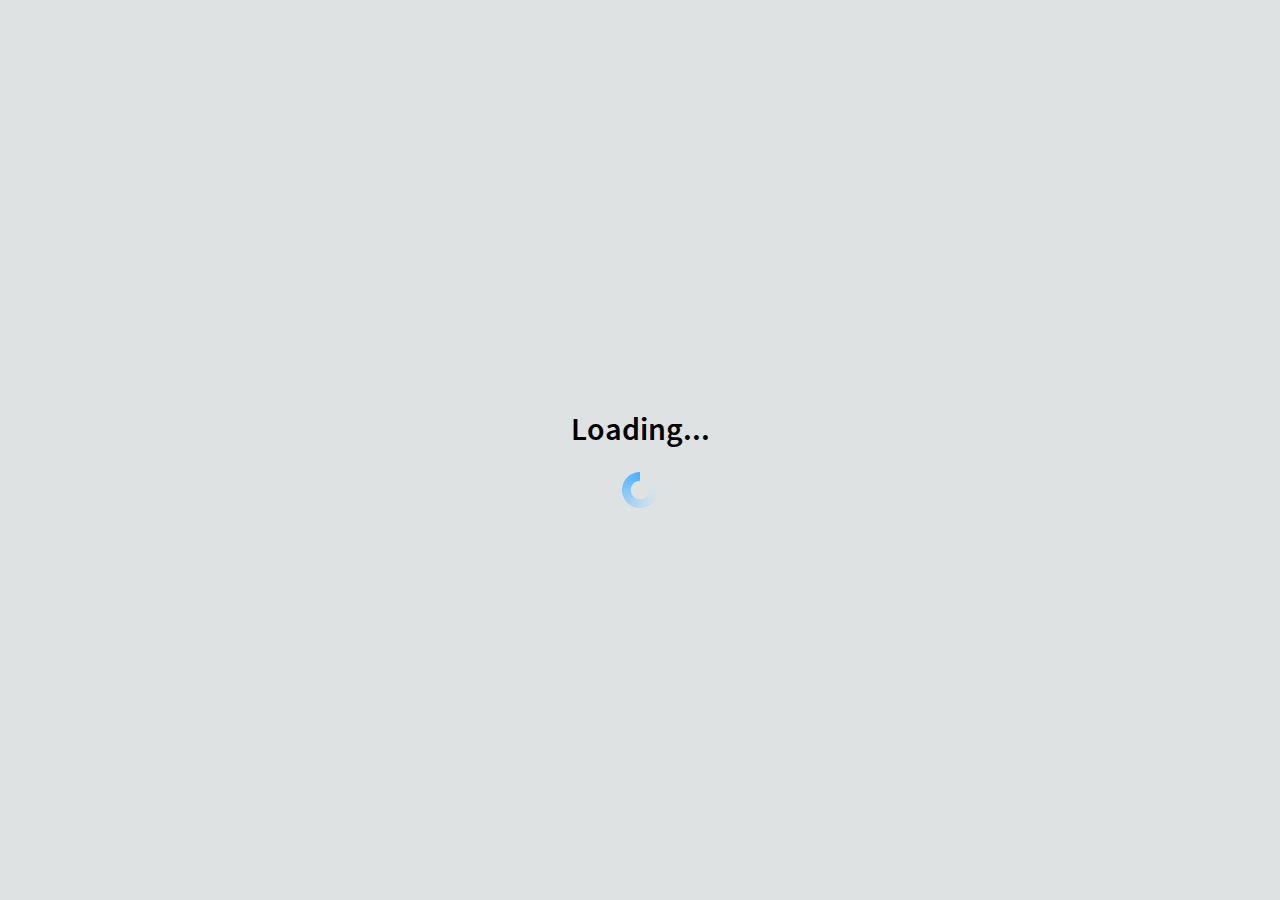
<file: www/loading.html>
<!--

If this file is present, it is shown automatically when a new steroids.views.WebView is pushed to the layer stack.
Once the new WebView has finished loading, the loading.html view will be hidden with a fast fade animation.
Currently, loading.html is supported by iOS only.

-->
<!DOCTYPE html>
<html>
<head>
  <meta charset="utf-8">
  <title>Loading...</title>

  <link rel="stylesheet" href="vendor/topcoat/css/topcoat-mobile-light.css" />

  <style>

  @-webkit-keyframes rotate {
    from {
      -webkit-transform: rotate(0deg);
    }
    to { 
      -webkit-transform: rotate(360deg);
    }
  }

  html,body {
    height:100%;
  }

  .centered {
    height:100%;
    display: -webkit-box;
    -webkit-box-orient:vertical;
    -webkit-box-pack: center;
    -webkit-box-align: center;
  }

  img#spinner {
    width:36px;
    -webkit-animation-name:            rotate;
    -webkit-animation-duration:        1s;
    -webkit-animation-iteration-count: infinite;
    -webkit-animation-timing-function: linear;
  }

  </style>

</head>

<body>
  <div class="centered">
    <h1>Loading...</h1>
    <img id="spinner" src="vendor/topcoat/img/spinner2x.png">
  </div>
</body>
</html>
</file>
<file: www/vendor/topcoat/css/topcoat-mobile-light.css>
@font-face {
  font-family: "Source Sans";
  src: url("../font/SourceSansPro-Regular.otf");
}
@font-face {
  font-family: "Source Sans";
  src: url("../font/SourceSansPro-Light.otf");
  font-weight: 200;
}
@font-face {
  font-family: "Source Sans";
  src: url("../font/SourceSansPro-Semibold.otf");
  font-weight: 600;
}

body {
  margin: 0;
  padding: 0;
  background: #dfe2e2;
  color: #000;
  font: 16px "Source Sans", helvetica, arial, sans-serif;
  font-weight: 200;
  text-rendering: optimizeLegibility;
}

.topcoat-icon--menu-stack {
  background: url("../img/hamburger_dark.svg") no-repeat;
  -webkit-background-size: cover;
  -moz-background-size: cover;
  background-size: cover;
}

.quarter {
  width: 25%;
}
.half {
  width: 50%;
}
.three-quarters {
  width: 75%;
}
.third {
  width: 33.333%;
}
.two-thirds {
  width: 66.666%;
}
.full {
  width: 100%;
}

.left {
  text-align: left;
}
.center {
  text-align: center;
}
.right {
  text-align: right;
}

.reset-ui {
  -webkit-box-sizing: border-box;
  -moz-box-sizing: border-box;
  box-sizing: border-box;
  -webkit-background-clip: padding;
  -moz-background-clip: padding;
  background-clip: padding-box;
  position: relative;
  display: inline-block;
  vertical-align: top;
  padding: 0;
  margin: 0;
  font: inherit;
  color: inherit;
  background: transparent;
  border: none;
  cursor: default;
  -webkit-user-select: none;
  -moz-user-select: none;
  -ms-user-select: none;
  user-select: none;
  -o-text-overflow: ellipsis;
  text-overflow: ellipsis;
  white-space: nowrap;
  overflow: hidden;
}

/*
Copyright 2012 Adobe Systems Inc.;
Licensed under the Apache License, Version 2.0 (the "License");
you may not use this file except in compliance with the License.
You may obtain a copy of the License at

http://www.apache.org/licenses/LICENSE-2.0

Unless required by applicable law or agreed to in writing, software
distributed under the License is distributed on an "AS IS" BASIS,
WITHOUT WARRANTIES OR CONDITIONS OF ANY KIND, either express or implied.
See the License for the specific language governing permissions and
limitations under the License.
*/

/*
 Button
 ------

 :active - Active state

 .is-active - Simulates an active state on mobile devices

 :disabled - Disabled state

 .is-disabled - Simulates a disabled state on mobile devices

    <a class="topcoat-button">Button</a>
    <a class="topcoat-button is-active">Button</a>
    <a class="topcoat-button is-disabled">Button</a>
*/
.topcoat-button,
.topcoat-button--quiet,
.topcoat-button--large,
.topcoat-button--large--quiet,
.topcoat-button--cta,
.topcoat-button--large--cta {
  position: relative;
  display: inline-block;
  vertical-align: top;
  -webkit-box-sizing: border-box;
  -moz-box-sizing: border-box;
  box-sizing: border-box;
  -webkit-background-clip: padding;
  -moz-background-clip: padding;
  background-clip: padding-box;
  padding: 0;
  margin: 0;
  font: inherit;
  color: inherit;
  background: transparent;
  border: none;
  cursor: default;
  -webkit-user-select: none;
  -moz-user-select: none;
  -ms-user-select: none;
  user-select: none;
  -o-text-overflow: ellipsis;
  text-overflow: ellipsis;
  white-space: nowrap;
  overflow: hidden;
  padding: 0 1.25rem;
  font-size: 16px;
  line-height: 3rem;
  letter-spacing: 1px;
  color: #454545;
  text-shadow: 0 1px #fff;
  vertical-align: top;
  background-color: #e5e9e8;
  -webkit-box-shadow: inset 0 1px #fff;
  box-shadow: inset 0 1px #fff;
  border: 1px solid #a5a8a8;
  -webkit-border-radius: 6px;
  border-radius: 6px;
}
.topcoat-button:active,
.topcoat-button.is-active,
.topcoat-button--large:active,
.topcoat-button--large.is-active {
  background-color: #d3d7d7;
  -webkit-box-shadow: inset 0 1px rgba(0,0,0,0.12);
  box-shadow: inset 0 1px rgba(0,0,0,0.12);
}
.topcoat-button:disabled,
.topcoat-button.is-disabled {
  opacity: 0.3;
  cursor: default;
  pointer-events: none;
}
/*
 Quiet Button
 ------------

 :active - Quiet button active state

 .is-active - Simulates active state for a quiet button on touch interfaces

 :disabled - Disabled state

 .is-disabled - Simulates disabled state

    <a class="topcoat-button--quiet">Button</a>
    <a class="topcoat-button--quiet is-active">Button</a>
    <a class="topcoat-button--quiet is-disabled">Button</a>
*/
.topcoat-button--quiet {
  background: transparent;
  border: 1px solid transparent;
  -webkit-box-shadow: none;
  box-shadow: none;
}
.topcoat-button--quiet:active,
.topcoat-button--quiet.is-active,
.topcoat-button--large--quiet:active,
.topcoat-button--large--quiet.is-active {
  color: #454545;
  text-shadow: 0 1px #fff;
  background-color: #d3d7d7;
  border: 1px solid #a5a8a8;
  -webkit-box-shadow: inset 0 1px rgba(0,0,0,0.12);
  box-shadow: inset 0 1px rgba(0,0,0,0.12);
}
.topcoat-button--quiet:disabled,
.topcoat-button--quiet.is-disabled {
  opacity: 0.3;
  cursor: default;
  pointer-events: none;
}
/*
 Large Button
 ------------

 :active - Active state

 .is-active - Simulates active state touch interfaces

 :disabled - Disabled state

 .is-disabled - Simulates disabled state

    <a class="topcoat-button--large" >Button</a>
    <a class="topcoat-button--large is-active" >Button</a>
    <a class="topcoat-button--large is-disabled" >Button</a>
*/
.topcoat-button--large,
.topcoat-button--large--quiet {
  font-size: 1.3rem;
  line-height: 4rem;
}
.topcoat-button--large:disabled,
.topcoat-button--large.is-disabled {
  opacity: 0.3;
  cursor: default;
  pointer-events: none;
}
/*
 Large Quiet Button
 ------------------

 :active - Active state

 .is-pressed - Simulates active state on touch interfaces

 :disabled - Disabled state

 .is-disabled - Simulates disabled state


    <a class="topcoat-button--large--quiet" >Button</a>
    <a class="topcoat-button--large--quiet is-active" >Button</a>
    <a class="topcoat-button--large--quiet is-disabled" >Button</a>
*/
.topcoat-button--large--quiet {
  background: transparent;
  border: 1px solid transparent;
  -webkit-box-shadow: none;
  box-shadow: none;
}
.topcoat-button--large--quiet:disabled,
.topcoat-button--large--quiet.is-disabled {
  opacity: 0.3;
  cursor: default;
  pointer-events: none;
}
/*
 Call To Action Button
 ---------------------

 :active - Active state

 .is-pressed - Simulates active state on touch interfaces

 :disabled - Disabled state

 .is-disabled - Simulates disabled state


    <a class="topcoat-button--cta" >Button</a>
    <a class="topcoat-button--cta is-active" >Button</a>
    <a class="topcoat-button--cta is-disabled" >Button</a>

*/
.topcoat-button--cta,
.topcoat-button--large--cta {
  border: 1px solid #143250;
  background-color: #288edf;
  -webkit-box-shadow: inset 0 1px rgba(255,255,255,0.36);
  box-shadow: inset 0 1px rgba(255,255,255,0.36);
  color: #fff;
  font-weight: 500;
  text-shadow: 0 -1px rgba(0,0,0,0.36);
}
.topcoat-button--cta:active,
.topcoat-button--cta.is-active,
.topcoat-button--large--cta:active,
.topcoat-button--large--cta.is-active {
  background-color: #0380e8;
  -webkit-box-shadow: inset 0 1px rgba(0,0,0,0.12);
  box-shadow: inset 0 1px rgba(0,0,0,0.12);
}
.topcoat-button--cta:disabled,
.topcoat-button--cta.is-disabled {
  opacity: 0.3;
  cursor: default;
  pointer-events: none;
}
/*
 Large Call To Action Button
 ---------------------------

 :active - Active state

 .is-active - Simulates active state touch interfaces

 :disabled - Disabled state

 .is-disabled - Simulates disabled state

    <a class="topcoat-button--large--cta" >Button</a>
    <a class="topcoat-button--large--cta is-active" >Button</a>
    <a class="topcoat-button--large--cta is-disabled" >Button</a>
*/
.topcoat-button--large--cta {
  font-size: 1.3rem;
  line-height: 4rem;
}
.topcoat-button--large-cta:disabled,
.topcoat-button--large--cta.is-disabled {
  opacity: 0.3;
  cursor: default;
  pointer-events: none;
}

/*
Copyright 2012 Adobe Systems Inc.;
Licensed under the Apache License, Version 2.0 (the "License");
you may not use this file except in compliance with the License.
You may obtain a copy of the License at

http://www.apache.org/licenses/LICENSE-2.0

Unless required by applicable law or agreed to in writing, software
distributed under the License is distributed on an "AS IS" BASIS,
WITHOUT WARRANTIES OR CONDITIONS OF ANY KIND, either express or implied.
See the License for the specific language governing permissions and
limitations under the License.
*/

/*
 Icon Button
 -----------

 :active - Active state

 .is-active - Simulates an active state on mobile devices

 :disabled - Disabled state

 .is-disabled - Simulates a disabled state on mobile devices

    <a class="topcoat-icon-button">
        <span class="topcoat-icon topcoat-icon--menu-stack"></span>
    </a>

    <a class="topcoat-icon-button is-active">
      <span class="topcoat-icon topcoat-icon--menu-stack"></span>
    </a>

    <a class="topcoat-icon-button is-disabled">
      <span class="topcoat-icon topcoat-icon--menu-stack"></span>
    </a>
*/
.topcoat-icon-button,
.topcoat-icon-button--quiet,
.topcoat-icon-button--large,
.topcoat-icon-button--large--quiet {
  position: relative;
  display: inline-block;
  vertical-align: top;
  -webkit-box-sizing: border-box;
  -moz-box-sizing: border-box;
  box-sizing: border-box;
  -webkit-background-clip: padding;
  -moz-background-clip: padding;
  background-clip: padding-box;
  padding: 0;
  margin: 0;
  font: inherit;
  color: inherit;
  background: transparent;
  border: none;
  cursor: default;
  -webkit-user-select: none;
  -moz-user-select: none;
  -ms-user-select: none;
  user-select: none;
  -o-text-overflow: ellipsis;
  text-overflow: ellipsis;
  white-space: nowrap;
  overflow: hidden;
  padding: 0 0.75rem;
  line-height: 3rem;
  letter-spacing: 1px;
  color: #454545;
  text-shadow: 0 1px #fff;
  vertical-align: baseline;
  background-color: #e5e9e8;
  -webkit-box-shadow: inset 0 1px #fff;
  box-shadow: inset 0 1px #fff;
  border: 1px solid #a5a8a8;
  -webkit-border-radius: 6px;
  border-radius: 6px;
}
.topcoat-icon-button:active,
.topcoat-icon-button.is-active {
  background-color: #d3d7d7;
  -webkit-box-shadow: inset 0 1px rgba(0,0,0,0.12);
  box-shadow: inset 0 1px rgba(0,0,0,0.12);
}
.topcoat-icon-button:disabled,
.topcoat-icon-button.is-disabled {
  opacity: 0.3;
  cursor: default;
  pointer-events: none;
}
/*
 Quiet Icon Button
 -----------------

 :active - Button active state

 .is-active - Simulates active state for a button on touch interfaces

 :disabled - Disabled state

 .is-disabled - Simulates disabled state

    <a class="topcoat-icon-button--quiet">
        <span class="topcoat-icon topcoat-icon--menu-stack"></span>
    </a>

    <a class="topcoat-icon-button--quiet is-active">
      <span class="topcoat-icon topcoat-icon--menu-stack"></span>
    </a>

    <a class="topcoat-icon-button--quiet is-disabled">
      <span class="topcoat-icon topcoat-icon--menu-stack"></span>
    </a>
*/
.topcoat-icon-button--quiet {
  background: transparent;
  border: 1px solid transparent;
  -webkit-box-shadow: none;
  box-shadow: none;
}
.topcoat-icon-button--quiet:active,
.topcoat-icon-button--quiet.is-active,
.topcoat-icon-button--large--quiet:active,
.topcoat-icon-button--large--quiet.is-active {
  color: #454545;
  text-shadow: 0 1px #fff;
  background-color: #d3d7d7;
  border: 1px solid #a5a8a8;
  -webkit-box-shadow: inset 0 1px rgba(0,0,0,0.12);
  box-shadow: inset 0 1px rgba(0,0,0,0.12);
}
.topcoat-icon-button--quiet:disabled,
.topcoat-icon-button--quiet.is-disabled {
  opacity: 0.3;
  cursor: default;
  pointer-events: none;
}
/*
 Large Icon Button
 -----------------

 :active - Active state

 .is-active - Simulates an active state on mobile devices

 :disabled - Disabled state

 .is-disabled - Simulates a disabled state on mobile devices

    <a class="topcoat-icon-button--large">
        <span class="topcoat-icon--large topcoat-icon--menu-stack"></span>
    </a>

    <a class="topcoat-icon-button--large is-active">
      <span class="topcoat-icon--large topcoat-icon--menu-stack"></span>
    </a>

    <a class="topcoat-icon-button--large is-disabled">
      <span class="topcoat-icon--large topcoat-icon--menu-stack"></span>
    </a>
*/
.topcoat-icon-button--large,
.topcoat-icon-button--large--quiet {
  width: 4rem;
  height: 4rem;
  line-height: 4rem;
}
.topcoat-icon-button--large:active,
.topcoat-icon-button--large.is-active {
  background-color: #d3d7d7;
  -webkit-box-shadow: inset 0 1px rgba(0,0,0,0.12);
  box-shadow: inset 0 1px rgba(0,0,0,0.12);
}
.topcoat-icon-button--large:disabled,
.topcoat-icon-button--large.is-disabled {
  opacity: 0.3;
  cursor: default;
  pointer-events: none;
}
/*
 Large Quiet Icon Button
 -----------------------

 :active - Active state

 .is-active - Simulates an active state on mobile devices

 :disabled - Disabled state

 .is-disabled - Simulates a disabled state on mobile devices

    <a class="topcoat-icon-button--large--quiet">
        <span class="topcoat-icon--large topcoat-icon--menu-stack"></span>
    </a>

    <a class="topcoat-icon-button--large--quiet is-active">
      <span class="topcoat-icon--large topcoat-icon--menu-stack"></span>
    </a>

    <a class="topcoat-icon-button--large--quiet is-disabled">
      <span class="topcoat-icon--large topcoat-icon--menu-stack"></span>
    </a>
*/
.topcoat-icon-button--large--quiet {
  background: transparent;
  border: 1px solid transparent;
  -webkit-box-shadow: none;
  box-shadow: none;
}
.topcoat-icon-button--large--quiet:disabled,
.topcoat-icon-button--large--quiet.is-disabled {
  opacity: 0.3;
  cursor: default;
  pointer-events: none;
}
.topcoat-icon,
.topcoat-icon--large {
  position: relative;
  display: inline-block;
  vertical-align: top;
  overflow: hidden;
  width: 1.5rem;
  height: 1.5rem;
  vertical-align: middle;
}
.topcoat-icon--large {
  width: 2.5rem;
  height: 2.5rem;
}

/*
Copyright 2012 Adobe Systems Inc.;
Licensed under the Apache License, Version 2.0 (the "License");
you may not use this file except in compliance with the License.
You may obtain a copy of the License at

http://www.apache.org/licenses/LICENSE-2.0

Unless required by applicable law or agreed to in writing, software
distributed under the License is distributed on an "AS IS" BASIS,
WITHOUT WARRANTIES OR CONDITIONS OF ANY KIND, either express or implied.
See the License for the specific language governing permissions and
limitations under the License.
*/

/*
 List
 ------------

    <div class="topcoat-list__container">
      <h3 class="topcoat-list__header">Category</h3>
      <ul class="topcoat-list">
        <li class="topcoat-list__item">
          Item
        </li>
        <li class="topcoat-list__item">
          Item
        </li>
        <li class="topcoat-list__item">
          Item
        </li>
      </ul>
    </div>

*/
.topcoat-list__container {
  padding: 0;
  margin: 0;
  font: inherit;
  color: inherit;
  background: transparent;
  border: none;
  cursor: default;
  -webkit-user-select: none;
  -moz-user-select: none;
  -ms-user-select: none;
  user-select: none;
  overflow: auto;
  -webkit-overflow-scrolling: touch;
  border-top: 1px solid #bcbfbf;
  border-bottom: 1px solid #eff1f1;
  background-color: #dfe2e2;
}
.topcoat-list__header {
  margin: 0;
  padding: 4px 20px;
  font-size: 0.9em;
  font-weight: 400;
  background-color: #cccfcf;
  color: #656565;
  text-shadow: 0 1px 0 rgba(255,255,255,0.5);
  border-top: solid 1px rgba(255,255,255,0.5);
  border-bottom: solid 1px rgba(255,255,255,0.23);
}
.topcoat-list {
  padding: 0;
  margin: 0;
  list-style-type: none;
  border-top: 1px solid #bcbfbf;
  color: #454545;
}
.topcoat-list__item {
  margin: 0;
  padding: 0;
  padding: 1.25rem;
  border-top: 1px solid #eff1f1;
  border-bottom: 1px solid #bcbfbf;
}
.topcoat-list__item:first-child {
  border-top: 1px solid rgba(0,0,0,0.05);
}

/*
Copyright 2012 Adobe Systems Inc.;
Licensed under the Apache License, Version 2.0 (the "License");
you may not use this file except in compliance with the License.
You may obtain a copy of the License at

http://www.apache.org/licenses/LICENSE-2.0

Unless required by applicable law or agreed to in writing, software
distributed under the License is distributed on an "AS IS" BASIS,
WITHOUT WARRANTIES OR CONDITIONS OF ANY KIND, either express or implied.
See the License for the specific language governing permissions and
limitations under the License.
*/

/*
Navigation Bar
--------------

    <div class="topcoat-navigation-bar">
        <div class="topcoat-navigation-bar__item left quarter">
            <a class="topcoat-icon-button--quiet">
              <span class="topcoat-icon topcoat-icon--menu-stack"></span>
            </a>
        </div>
        <div class="topcoat-navigation-bar__item center half">
            <h1 class="topcoat-navigation-bar__title">Header</h1>
        </div>
        <div class="topcoat-navigation-bar__item right quarter">
            <a class="topcoat-icon-button--quiet">
              <span class="topcoat-icon topcoat-icon--edit"></span>
            </a>
        </div>
    </div>
*/
.topcoat-navigation-bar {
  -webkit-box-sizing: border-box;
  -moz-box-sizing: border-box;
  box-sizing: border-box;
  -webkit-background-clip: padding;
  -moz-background-clip: padding;
  background-clip: padding-box;
  white-space: nowrap;
  overflow: hidden;
  word-spacing: 0;
  padding: 0;
  margin: 0;
  font: inherit;
  color: inherit;
  background: transparent;
  border: none;
  cursor: default;
  -webkit-user-select: none;
  -moz-user-select: none;
  -ms-user-select: none;
  user-select: none;
  height: 4rem;
  padding-left: 1rem;
  padding-right: 1rem;
  background: #e5e9e8;
  color: #000;
  -webkit-box-shadow: inset 0 -1 #b9bcbc, 0 1px rgba(0,0,0,0.95);
  box-shadow: inset 0 -1 #b9bcbc, 0 1px rgba(0,0,0,0.95);
}
.topcoat-navigation-bar__item {
  -webkit-box-sizing: border-box;
  -moz-box-sizing: border-box;
  box-sizing: border-box;
  -webkit-background-clip: padding;
  -moz-background-clip: padding;
  background-clip: padding-box;
  position: relative;
  display: inline-block;
  vertical-align: top;
  padding: 0;
  margin: 0;
  font: inherit;
  color: inherit;
  background: transparent;
  border: none;
  margin: var-margin;
  line-height: 4rem;
  vertical-align: top;
}
.topcoat-navigation-bar__title {
  padding: 0;
  margin: 0;
  font: inherit;
  color: inherit;
  background: transparent;
  border: none;
  -o-text-overflow: ellipsis;
  text-overflow: ellipsis;
  white-space: nowrap;
  overflow: hidden;
  font-size: 1.3rem;
  font-weight: 400;
  color: #000;
}

/*
Copyright 2012 Adobe Systems Inc.;
Licensed under the Apache License, Version 2.0 (the "License");
you may not use this file except in compliance with the License.
You may obtain a copy of the License at

http://www.apache.org/licenses/LICENSE-2.0

Unless required by applicable law or agreed to in writing, software
distributed under the License is distributed on an "AS IS" BASIS,
WITHOUT WARRANTIES OR CONDITIONS OF ANY KIND, either express or implied.
See the License for the specific language governing permissions and
limitations under the License.
*/

/*
 Search Input
 ------------

 :disabled - Disabled state

 .is-disabled - Simulates a disabled state

    <input type="search" value="" placeholder="search" class="topcoat-search-input">
    <input type="search is-disabled" value="" placeholder="search" class="topcoat-search-input">

 */
.topcoat-search-input,
.topcoat-search-input--large {
  vertical-align: top;
  -webkit-box-sizing: border-box;
  -moz-box-sizing: border-box;
  box-sizing: border-box;
  padding: 0 1.25rem;
  -webkit-border-radius: 6px;
  border-radius: 6px;
  margin: 5px;
  height: 3rem;
  font: inherit;
  font-weight: 200;
  outline: none;
  border: 1px solid #a5a8a8;
  background-color: #e5e9e8;
  -webkit-box-shadow: inset 0 1px rgba(0,0,0,0.12);
  box-shadow: inset 0 1px rgba(0,0,0,0.12);
  color: #454545;
  -webkit-appearance: none;
  padding: 0 0 0 2.7em;
  -webkit-border-radius: 30px;
  border-radius: 30px;
  background-image: url("../img/search.svg");
  background-position: 1em center;
  background-repeat: no-repeat;
  -webkit-background-size: 16px;
  -moz-background-size: 16px;
  background-size: 16px;
}
.topcoat-search-input:focus,
.topcoat-search-input--large:focus {
  background-color: #fff;
  color: var-color-focus;
}
.topcoat-search-input::-webkit-search-cancel-button,
.topcoat-search-input::-webkit-search-decoration {
  margin-right: 5px;
}
.topcoat-search-input:focus::-webkit-input-placeholder,
.topcoat-search-input:focus::-webkit-input-placeholder {
  color: #c6c8c8;
}
.topcoat-search-input:disabled,
.topcoat-search-input.is-disabled {
  opacity: 0.3;
  cursor: default;
  pointer-events: none;
}
/*
 Large Search Input
 ------------------

 :disabled - Disabled state

 .is-disabled - Simulates a disabled state

    <input type="search"  value="" placeholder="search" class="topcoat-search-input--large">
    <input type="search"  value="" placeholder="search" class="topcoat-search-input--large .is-disabled">

*/
.topcoat-search-input--large {
  height: 4rem;
  font-size: 1.3rem;
  font-weight: 200;
  padding-left: 2.8em;
  -webkit-border-radius: 40px;
  border-radius: 40px;
  background-position: 1.2em center;
  -webkit-background-size: 1.3rem;
  -moz-background-size: 1.3rem;
  background-size: 1.3rem;
}
.topcoat-search-input--large:disabled,
.topcoat-search-input--large.is-disabled {
  opacity: 0.3;
  cursor: default;
  pointer-events: none;
}

/*
Copyright 2012 Adobe Systems Inc.;
Licensed under the Apache License, Version 2.0 (the "License");
you may not use this file except in compliance with the License.
You may obtain a copy of the License at

http://www.apache.org/licenses/LICENSE-2.0

Unless required by applicable law or agreed to in writing, software
distributed under the License is distributed on an "AS IS" BASIS,
WITHOUT WARRANTIES OR CONDITIONS OF ANY KIND, either express or implied.
See the License for the specific language governing permissions and
limitations under the License.
*/

/*
 Text Input
 ----------

:disabled - Disabled state
.is-disabled - Simulates a disabled state on mobile devices

    <input type="text" class="topcoat-text-input" value="" placeholder="text">
    <input type="text" class="topcoat-text-input is-disabled" value="" placeholder="text">

*/
.topcoat-text-input,
.topcoat-text-input--large {
  vertical-align: top;
  -webkit-box-sizing: border-box;
  -moz-box-sizing: border-box;
  box-sizing: border-box;
  padding: 0 1.25rem;
  -webkit-border-radius: 6px;
  border-radius: 6px;
  margin: 5px;
  height: 3rem;
  font: inherit;
  font-weight: 200;
  outline: none;
  border: 1px solid #a5a8a8;
  background-color: #e5e9e8;
  -webkit-box-shadow: inset 0 1px rgba(0,0,0,0.12);
  box-shadow: inset 0 1px rgba(0,0,0,0.12);
  color: #454545;
}
.topcoat-text-input:focus {
  background-color: #fff;
  color: #000;
}
.topcoat-text-input:disabled,
.topcoat-text-input.is-disabled {
  opacity: 0.3;
  cursor: default;
  pointer-events: none;
}
/*
 Large Text Input
 ----------------

:disabled - Disabled state
.is-disabled - Simulates a disabled state on mobile devices

    <input type="text" class="topcoat-text-input--large" value="" placeholder="text">
    <input type="text" class="topcoat-text-input--large is-disabled" value="" placeholder="text">
*/
.topcoat-text-input--large {
  height: 4rem;
  font-size: 1.3rem;
}
.topcoat-text-input--large:focus {
  background-color: #fff;
  color: #000;
}
.topcoat-text-input--large.is-disabled,
.topcoat-text-input--large:disabled {
  opacity: 0.3;
  cursor: default;
  pointer-events: none;
}
</file>
